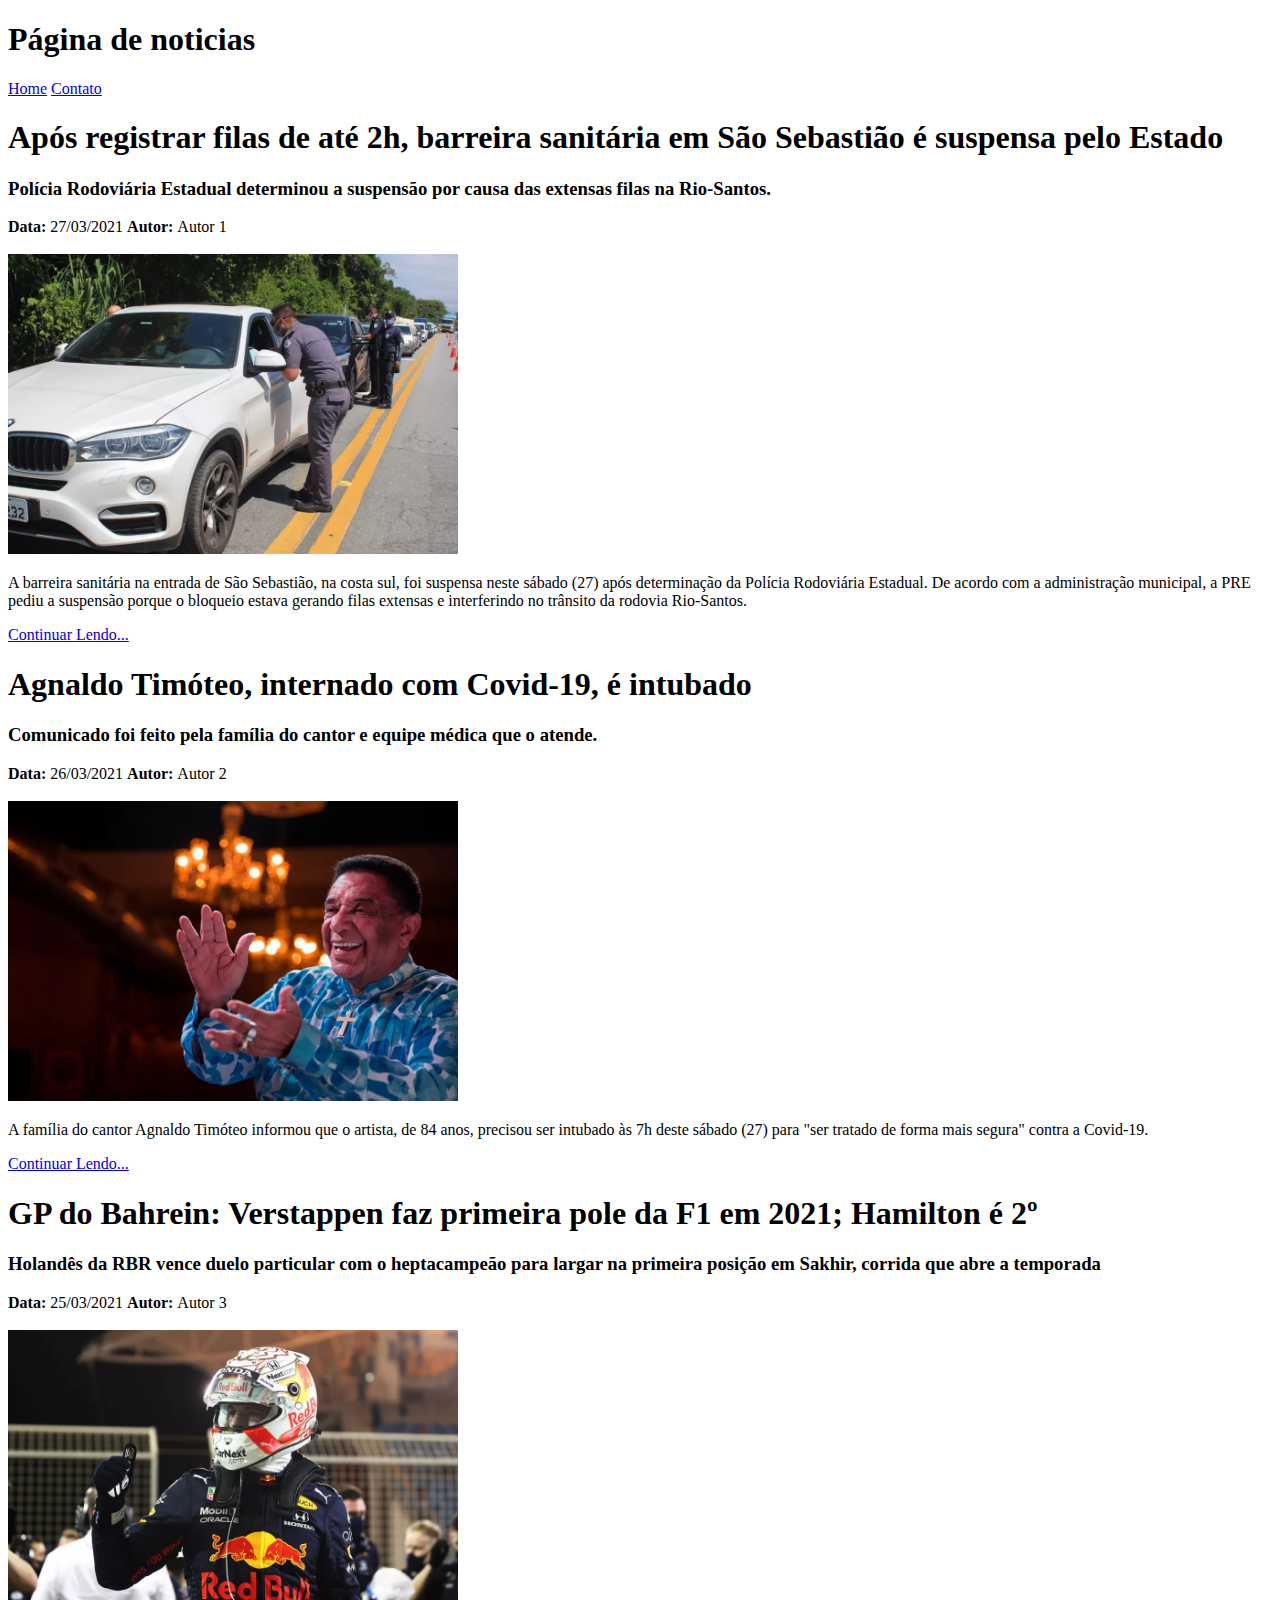
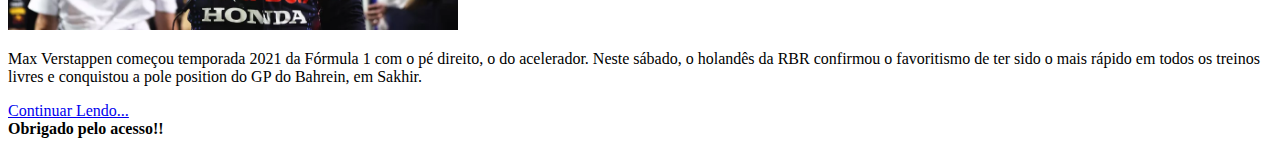
<file: atividade_01/index.html>
<!DOCTYPE html>
<html lang="en">

<head>
    <meta charset="UTF-8">
    <meta http-equiv="X-UA-Compatible" content="IE=edge">
    <meta name="viewport" content="width=device-width, initial-scale=1.0">
    <title>HTML, CSS e JS</title>
</head>

<body>
    <header>
        <h1>Página de noticias</h1>
    </header>
    <nav style="display: inline;">
        <a href="index.html">Home</a>
        <a href="pages/contato.html">Contato</a>
    </nav>
    <main>

        <article>
            <div>
                <h1>Após registrar filas de até 2h, barreira sanitária em São Sebastião é suspensa pelo Estado</h1>
                <h3>Polícia Rodoviária Estadual determinou a suspensão por causa das extensas filas na Rio-Santos.</h3>
                <div><strong>Data: </strong>27/03/2021 <strong>Autor: </strong>Autor 1</div>
                <br>
            </div>

            <div>
                <img src="src/image/1.jpg" alt="" height="300px">
            </div>

            <div>
                <p>A barreira sanitária na entrada de São Sebastião, na costa sul, foi suspensa neste sábado (27) após
                    determinação da Polícia Rodoviária Estadual. De acordo com a administração municipal, a PRE pediu a
                    suspensão porque o bloqueio estava gerando filas extensas e interferindo no trânsito da rodovia
                    Rio-Santos. </p>
                <a
                    href="https://g1.globo.com/sp/vale-do-paraiba-regiao/noticia/2021/03/27/apos-registrar-filas-de-ate-2h-barreira-sanitaria-em-sao-sebastiao-e-suspensa-pelo-estado.ghtml">Continuar
                    Lendo...</a>
            </div>
        </article>

        <article>
            <div>
                <h1>Agnaldo Timóteo, internado com Covid-19, é intubado</h1>
                <h3>Comunicado foi feito pela família do cantor e equipe médica que o atende. </h3>
                <div><strong>Data: </strong>26/03/2021 <strong>Autor: </strong>Autor 2</div>
                <br>
            </div>

            <div>
                <img src="src/image/2.jpg" alt="" height="300px">
            </div>

            <div>
                <p>A família do cantor Agnaldo Timóteo informou que o artista, de 84 anos, precisou ser intubado às 7h
                    deste sábado (27) para "ser tratado de forma mais segura" contra a Covid-19. </p>
                <a href="https://g1.globo.com/rj/rio-de-janeiro/noticia/2021/03/27/agnaldo-timoteo-internado-com-covid-19-e-intubado.ghtml">Continuar
                    Lendo...</a>
            </div>
        </article>

        <article>
            <div>
                <h1>GP do Bahrein: Verstappen faz primeira pole da F1 em 2021; Hamilton é 2º</h1>
                <h3>Holandês da RBR vence duelo particular com o heptacampeão para largar na primeira posição em Sakhir, corrida que abre a temporada</h3>
                <div><strong>Data: </strong>25/03/2021 <strong>Autor: </strong>Autor 3</div>
                <br>
            </div>

            <div>
                <img src="src/image/3.jpg" alt="" height="300px">
            </div>

            <div>
                <p>Max Verstappen começou temporada 2021 da Fórmula 1 com o pé direito, o do acelerador. Neste sábado, o holandês da RBR confirmou o favoritismo de ter sido o mais rápido em todos os treinos livres e conquistou a pole position do GP do Bahrein, em Sakhir. </p>
                <a href="https://globoesporte.globo.com/motor/formula-1/noticia/gp-do-barein-max-verstappen-conquista-a-primeira-pole-position-da-formula-1-2021.ghtml">Continuar
                    Lendo...</a>
            </div>
        </article>

    </main>
    <footer>
        <strong>Obrigado pelo acesso!!</strong>
    </footer>
</body>

</html>
</file>
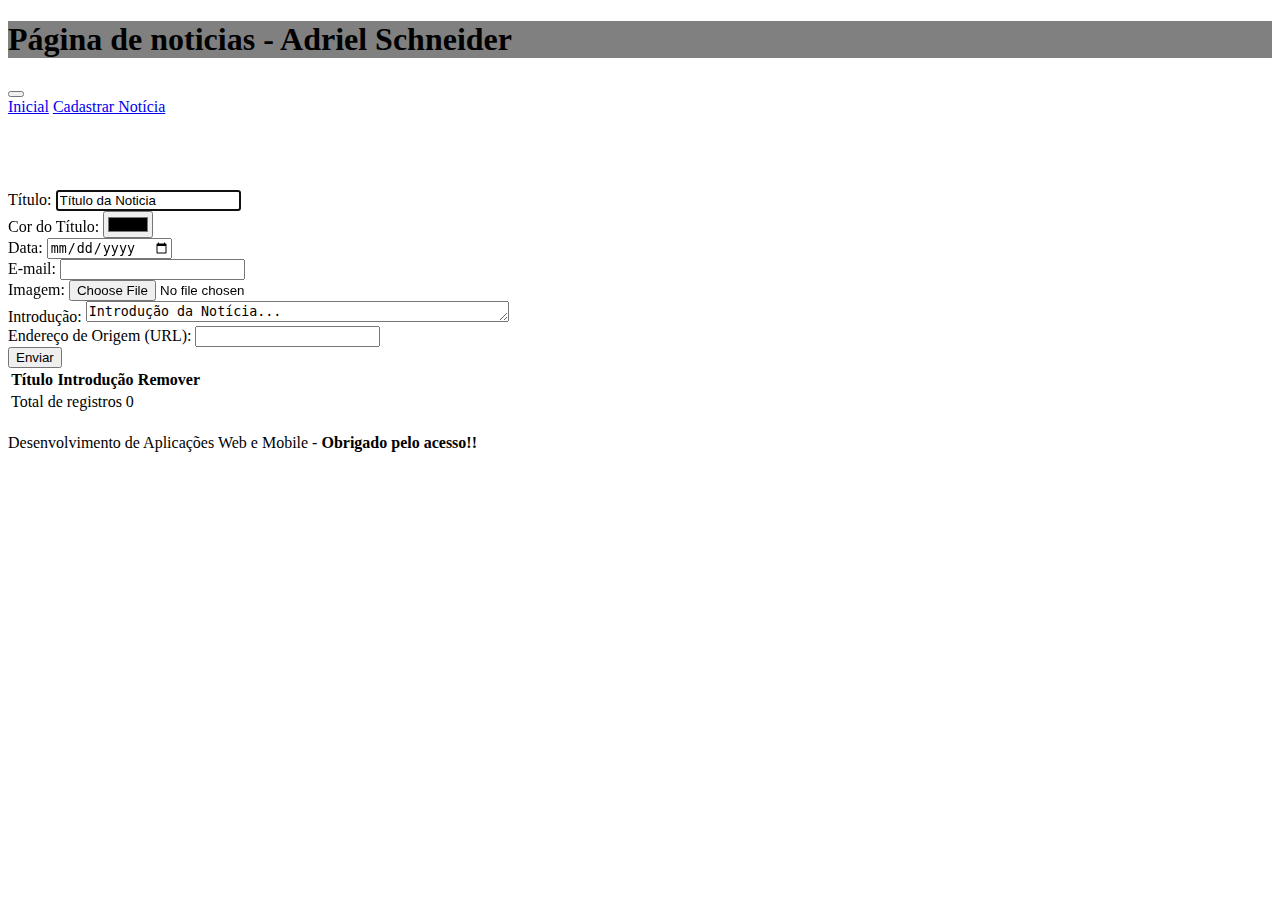
<file: Atividade/pages/cadastro.html>
<!DOCTYPE html>
<html lang="en">

<head>
    <meta charset="UTF-8">
    <meta http-equiv="X-UA-Compatible" content="IE=edge">
    <meta name="viewport" content="width=device-width, initial-scale=1.0">
    <title>Cadastrar Notícia</title>
    <link href="https://cdn.jsdelivr.net/npm/bootstrap@5.0.0-beta3/dist/css/bootstrap.min.css" rel="stylesheet"
        integrity="sha384-eOJMYsd53ii+scO/bJGFsiCZc+5NDVN2yr8+0RDqr0Ql0h+rP48ckxlpbzKgwra6" crossorigin="anonymous">
    <link rel="stylesheet" href="../css/styles.css">
    <script src="https://ajax.googleapis.com/ajax/libs/jquery/3.5.1/jquery.min.js"></script>
</head>

<body>
    <header class="jumbotron jumbotron-fluid">
        <div class="container">
            <h1 class="display-4">Página de noticias - Adriel Schneider</h1>
        </div>
    </header>
    <nav class="navbar navbar-expand-lg navbar-dark bg-dark">
        <button class="navbar-toggler" type="button" data-toggle="collapse" data-target="#navbarNavAltMarkup"
            aria-controls="navbarNavAltMarkup" aria-expanded="false" aria-label="Toggle navigation">
            <span class="navbar-toggler-icon"></span>
        </button>
        <div class="collapse navbar-collapse" id="navbarNavAltMarkup">
            <div class="navbar-nav">
                <a class="nav-link active" href="../index.html">Inicial</a>
                <a class="nav-link" href="cadastro.html">Cadastrar Notícia</a>
            </div>
        </div>
    </nav>
    <main>
        <br><br><br>
        <form id="form-noticia">

            <!-- Titulo -->
            <div><label>Título: </label><input type="text" name="titulo" id="title" value="Título da Noticia" autofocus>
            </div>

            <!-- Cor do título -->
            <div><label>Cor do Título: </label><input type="color" name="color" id="color"><br></div>

            <!-- Data -->
            <div><label>Data: </label><input type="date" name="date" id="date"><br></div>

            <!-- E-mail -->
            <div><label>E-mail: </label><input type="email" name="email" id="email"><br></div>

            <!-- Imagem -->
            <div><label>Imagem: </label><input type="file" name="image" id="image" accept="image/*"><br></div>

            <!-- Introdução -->
            <div><label>Introdução: </label><textarea rows="1" cols="50"
                    name="intro">Introdução da Notícia...</textarea><br>
            </div>

            <!-- Endereço de Origem (URL) -->
            <div><label>Endereço de Origem (URL): </label><input type="url" name="url" id="url"><br></div>

            <!-- Botão -->
            <input type="submit" value="Enviar">

        </form>
        <section>
            <table class="table" id="table-noticia">

                <thead>
                    <tr>
                        <th>Título</th>
                        <th>Introdução</th>
                        <th>Remover</th>
                    </tr>
                </thead>

                <tbody>

                </tbody>

                <tfoot>
                    <tr>
                        <td colspan="2">Total de registros <span>0</span></td>
                    </tr>
                </tfoot>
            </table>
        </section>
    </main>
    <footer>
        Desenvolvimento de Aplicações Web e Mobile - <strong>Obrigado pelo acesso!!</strong>
    </footer>

    <script src="https://cdn.jsdelivr.net/npm/@popperjs/core@2.9.1/dist/umd/popper.min.js"
        integrity="sha384-SR1sx49pcuLnqZUnnPwx6FCym0wLsk5JZuNx2bPPENzswTNFaQU1RDvt3wT4gWFG"
        crossorigin="anonymous"></script>
    <script src="https://cdn.jsdelivr.net/npm/bootstrap@5.0.0-beta3/dist/js/bootstrap.min.js"
        integrity="sha384-j0CNLUeiqtyaRmlzUHCPZ+Gy5fQu0dQ6eZ/xAww941Ai1SxSY+0EQqNXNE6DZiVc"
        crossorigin="anonymous"></script>
    <script src="../js/app.js"></script>
</body>

</html>
</file>
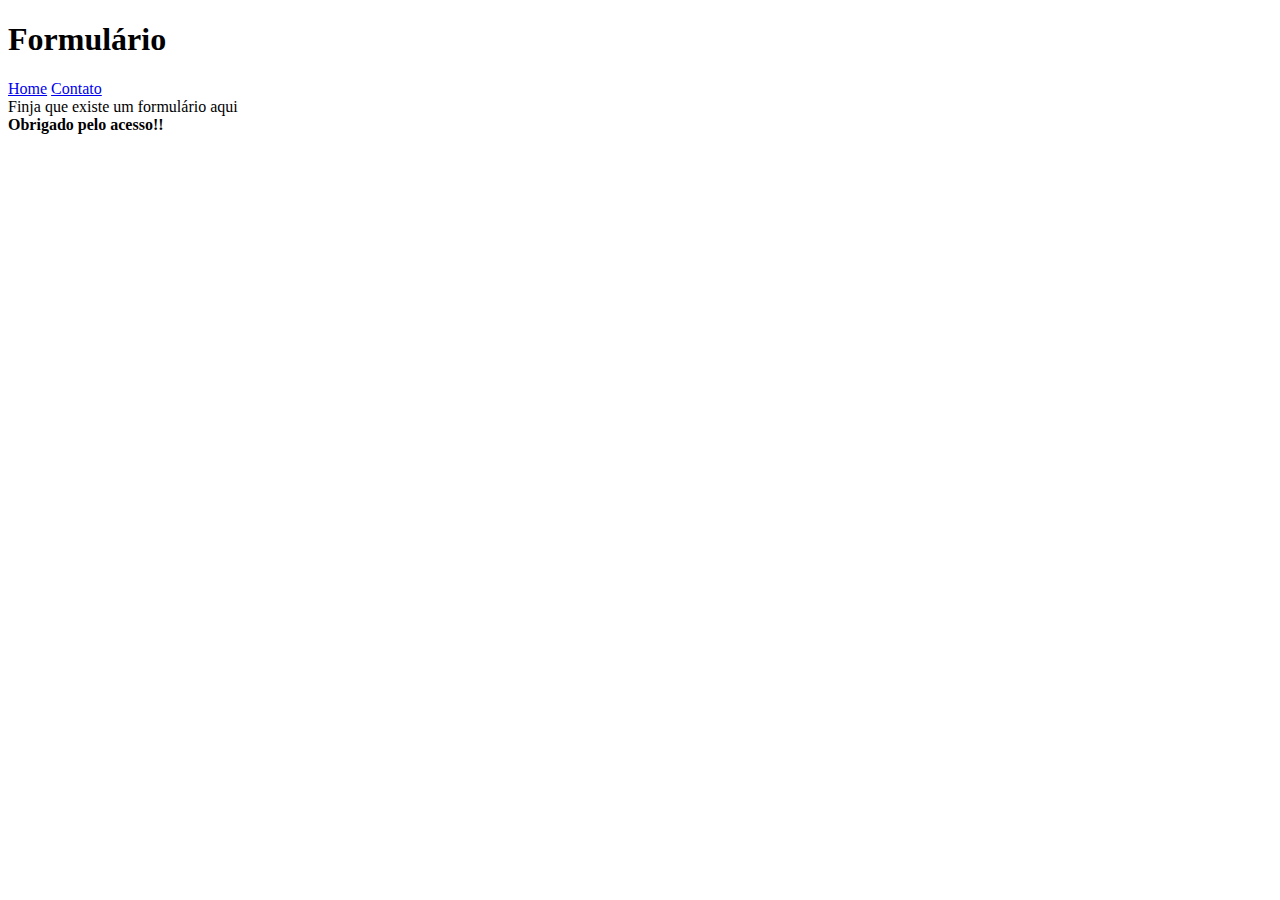
<file: atividade_01/pages/contato.html>
<!DOCTYPE html>
<html lang="en">
<head>
    <meta charset="UTF-8">
    <meta http-equiv="X-UA-Compatible" content="IE=edge">
    <meta name="viewport" content="width=device-width, initial-scale=1.0">
    <title>Formulário</title>
</head>
<body>
    <header>
        <h1>Formulário</h1>
    </header>
    <nav style="display: inline;">
        <a href="../index.html">Home</a>
        <a href="#">Contato</a>
    </nav>
    <main>
        Finja que existe um formulário aqui
    </main>
    <footer>
        <strong>Obrigado pelo acesso!!</strong>
    </footer>
</body>
</html>
</file>
<file: Atividade/css/styles.css>
header.jumbotron {
    margin: 0;
    background-color: grey;
}

footer.jumbotron {
    margin: 0;
    padding: 20px;
}

main {
    padding: 20px 0;
}
</file>
